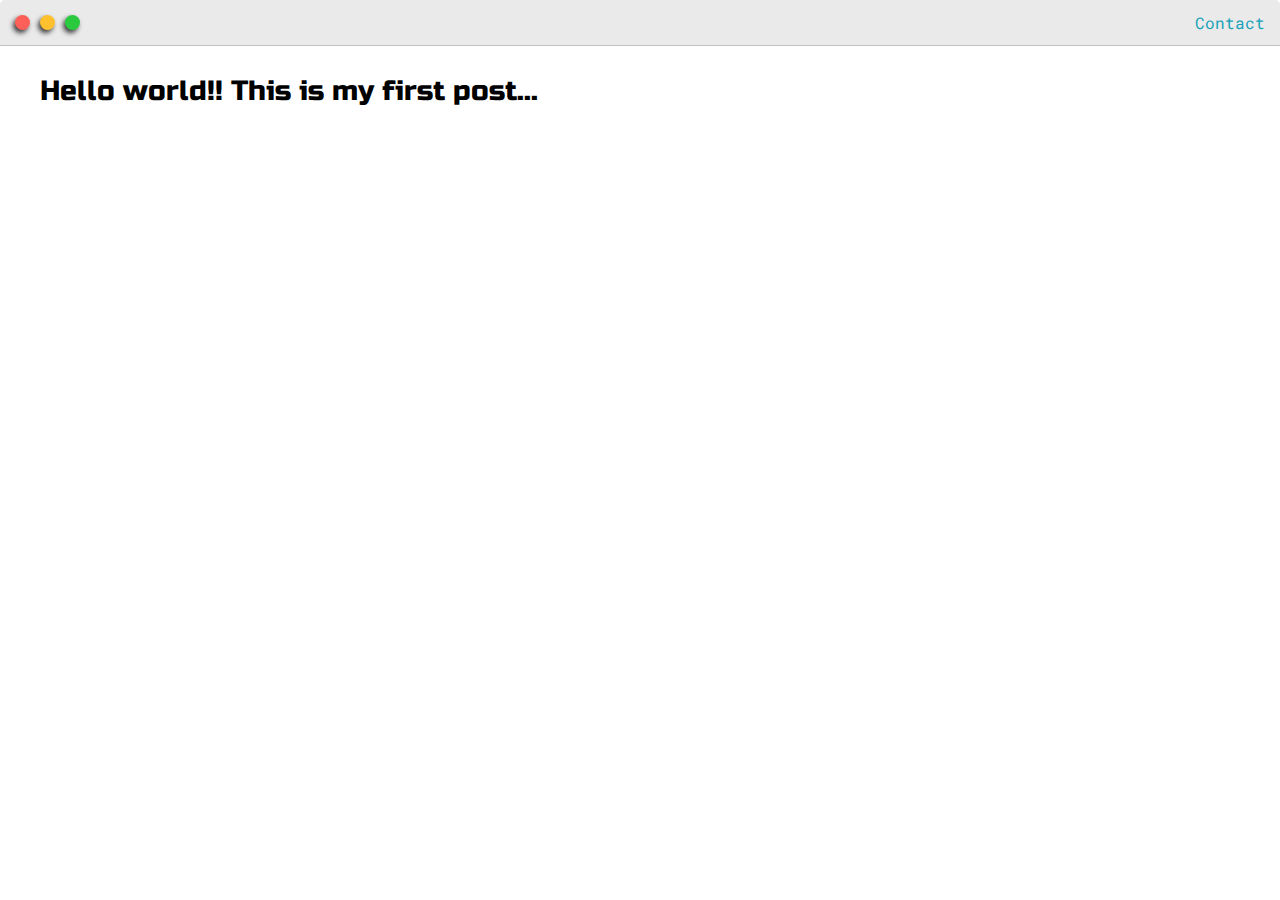
<file: post.html>
<!DOCTYPE html>
<html lang="en">
<head>
	<meta charset="UTF-8">
	<meta http-equiv="X-UA-Compatible" content="IE=edge">
	<meta name="viewport" content="width=device-width, initial-scale=1.0">
	<title>Document</title>
	<link href="https://fonts.googleapis.com/css2?family=Russo+One&display=swap" rel="stylesheet">
	<link href="https://fonts.googleapis.com/css2?family=Roboto+Mono:wght@500&family=Russo+One&display=swap" rel="stylesheet">
	<link rel="stylesheet" href="style.css"> 
</head>

<body>
	<div class="nav-wrapper">
		<div class="dots-wrapper">
			<div id="dot-1" class="browser-dot"></div>
			<div id="dot-2" class="browser-dot"></div>
			<div id="dot-3" class="browser-dot"></div>
		</div>
		
		<ul id="navigation">
			<li><a href="#">Contact</a></li>
		</ul>
	</div>


	<div class="main-container">
		<h3>Hello world!! This is my first post...</h3>
	</div>


</body>
</html>
</file>
<file: style.css>
:root{
	--mainColor:#eaeaea;
	--secondaryColor:#fff;

	--borderColor:#c1c1c1;

	--mainText: black;
	--secondaryText:#4b5156;

	--themeDotBorder: #24292e;

	--previewBG: rgb(251, 249, 243, 0.8);
	--previewShadow: #f0ead6;

	--buttonColor: black;
}


html, body{
	padding: 0px;
	margin: 0px;
}

body *{
	transition: 0.3s;
}


h1, h2, h3, h4, h5, h6, strong{
	color:var(--mainText);
	font-family: 'Russo One', sans-serif;
	font-weight: 500;
}


p, li, span, label, input, textarea{
	color: var(--secondaryText);
	font-family: 'Roboto Mono', monospace;
}

a {
	text-decoration: none;
	color: #17a2b8;
}

ul {
	list-style: none;
}

h1 {font-size: 56px;}
h2 {font-size: 36px;}
h3 {font-size: 28px;}
h4 {font-size: 24px;}
h5 {font-size: 20px;}
h6 {font-size: 16px;}

.s1{
	background-color: var(--mainColor);
	border-bottom: 1px solid var(--borderColor);
	overflow: auto;
}

.s2{
	background-color: var(--secondaryColor);
	border-bottom: 1px solid var(--borderColor);
	overflow: auto;
}

.main-container{
	width: 1200px;
	margin: 0 auto;
}

.greeting-wrapper{
	display: grid;
	text-align: center;
	align-content: center;
	min-height: 10em;
}

.intro-wrapper{
	background-color: var(--secondaryColor);
	border: 1px solid var(--borderColor);
	border-radius: 5px 5px 0 0;

	box-shadow: -1px 1px 5px 0px rgba(0,0,0,0.75);
	-webkit-box-shadow: -1px 1px 5px 0px rgba(0,0,0,0.75);
	-moz-box-shadow: -1px 1px 5px 0px rgba(0,0,0,0.75);

	display: grid;
	grid-template-columns: 1fr 1fr;
	grid-template-areas: 
		'nav-wrapper nav-wrapper'
		'left-column right-column'
	;
}

.nav-wrapper{
	border-radius: 5px 5px 0 0;
	grid-area: nav-wrapper;
	border-bottom: 1px solid var(--borderColor);
	display: flex;
	justify-content: space-between;
	align-items: center;
	background-color: var(--mainColor);
}

#navigation{
	color: var(--mainText);
}

#navigation{
	margin: 0;
	padding: 10px;
}

#navigation li{
	display: inline-block;
	margin-right: 5px;
	margin-left: 5px;
}


.dots-wrapper{
	display: flex;
	padding: 10px;
}

#dot-1{
	background-color: #fc6058;
}

#dot-2{
	background-color: #fec02f;
}

#dot-3{
	background-color: #2aca3e;
}

.browser-dot{
	background-color: black;
	height: 15px;
	width: 15px;
	border-radius: 50%;
	margin: 5px;

	box-shadow: -2px 3px 5px 0px rgba(0,0,0,0.75);
	-webkit-box-shadow: -2px 3px 5px 0px rgba(0,0,0,0.75);
	-moz-box-shadow: -2px 3px 5px 0px rgba(0,0,0,0.75);
}


.left-column{
	grid-area: left-column;
	padding-top: 50px;
	padding-bottom: 50px;
}

#profile_pic{
	display: block;
	margin: 0 auto;

	height: 200px;
	width: 200px;
	object-fit: cover;
	border: 2px solid var(--borderColor);
}

#theme-options-wrapper{
	display: flex;
	justify-content: center;
}

.theme-dot{
	height: 30px;
	width: 30px;
	background-color: black;
	border-radius: 50%;

	margin: 5px;
	border: 2px solid var(--themeDotBorder);

	box-shadow: -2px 3px 5px 0px rgba(0,0,0,0.75);
	-webkit-box-shadow: -2px 3px 5px 0px rgba(0,0,0,0.75);
	-moz-box-shadow: -2px 3px 5px 0px rgba(0,0,0,0.75);

	cursor: pointer;
}

.theme-dot:hover{
	border-width: 5px;
}

#light-mode{
	background-color: #fff;
}

#blue-mode{
	background-color: #192734;
}

#green-mode{
	background-color: #78866b;
}

#purple-mode{
	background-color: #7e4c74;
}

#settings-note{
	font-size: 12px;
	font-style: italic;
	text-align: center;
}

.right-column{
	grid-area: right-column;
	display: grid;
	align-content: center;

	padding-top: 50px;
	padding-bottom: 50px;
}

#preview-shadow{
	background-color: var(--previewShadow);
	width: 300px;
	height: 180px;
	padding-left: 30px;
	padding-top: 30px;
}

#preview{
	width: 300px;
	border: 1.5px solid #17a2b8;
	background-color: var(--previewBG);
	padding: 15px;
	position: relative;
}

.corner{
	width: 7px;
	height: 7px;
	border-radius: 50%;
	border: 1.5px solid #17a2b8;
	background-color: #fff;
	position: absolute;
}

#corner-tl{
	top: -5px;
	left: -5px;
}

#corner-tr{
	top: -5px;
	right: -5px;
}

#corner-bl{
	bottom: -5px;
	left: -5px;
}

#corner-br{
	bottom: -5px;
	left: -5px;
}

.about-wrapper{
	display: grid;
	grid-template-columns: repeat(auto-fit, minmax(320px, 1fr));
	padding: 50px 0px 50px 0px;
	gap: 100px;
}


#skills{
	display: flex;
	justify-content: space-evenly;
	background-color: var(--previewShadow);
}

.social-links{
	display: grid;
	align-content: center;
	text-align: center;
}

#social_img{
	width: 100%;
}

.post-wrapper{
	display: grid;
	grid-template-columns: repeat(auto-fit, 320px);
	gap: 20px;
	justify-content: center;
	padding-bottom: 50px;
}

.post{
	border: 1px solid var(--borderColor);

	box-shadow: -2px 3px 5px 0px rgba(0,0,0,0.75);
	-webkit-box-shadow: -2px 3px 5px 0px rgba(0,0,0,0.75);
	-moz-box-shadow: -2px 3px 5px 0px rgba(0,0,0,0.75);

}

.thumbnail{
	display: block;
	width: 100%;
	height: 180px;
	object-fit: cover;
}

.post-preview{
	background-color: #fff;
	padding: 10px;
}

.post-title{
	color: rgb(87, 66, 66);
	margin: 0;
}

.post-intro{
	color: #4b5156;
	font-size: 14px;
}

#contact-form{
	display: block;
	max-width: 600px;
	margin: 0 auto;
	border: 1px solid var(--borderColor);
	padding: 15px;
	border-radius: 5px;
	background-color: var(--mainColor);
	margin-bottom: 50px;
}

#contact-form label{
	line-height: 2.7em;
}

#contact-form textarea{
	min-height: 100px;
	font-size: 14px;
}

.input-field{
	width: 100%;
	padding-top: 10px;
	padding-bottom: 10px;
	background-color: var(--secondaryColor);
	border-radius: 5px;
	border: 1px solid var(--borderColor);
	font-size: 14px;
}


#submit-btn{
	margin-top: 10px;
	width: 100%;
	padding-top: 10px;
	padding-bottom: 10px;
	color: #fff;
	background-color: var(--buttonColor);
	border: none;
}

@media screen and (max-width: 1200px){
	.main-container{
		width: 95%;
	}
}

@media screen and (max-width: 800px){
	.intro-wrapper{
		grid-template-columns: 1fr;
		grid-template-areas: 
			'nav-wrapper'
			'left-column'
			'right-column'
		;
	}

	.right-column{
		justify-content: center;
	}

}
</file>
